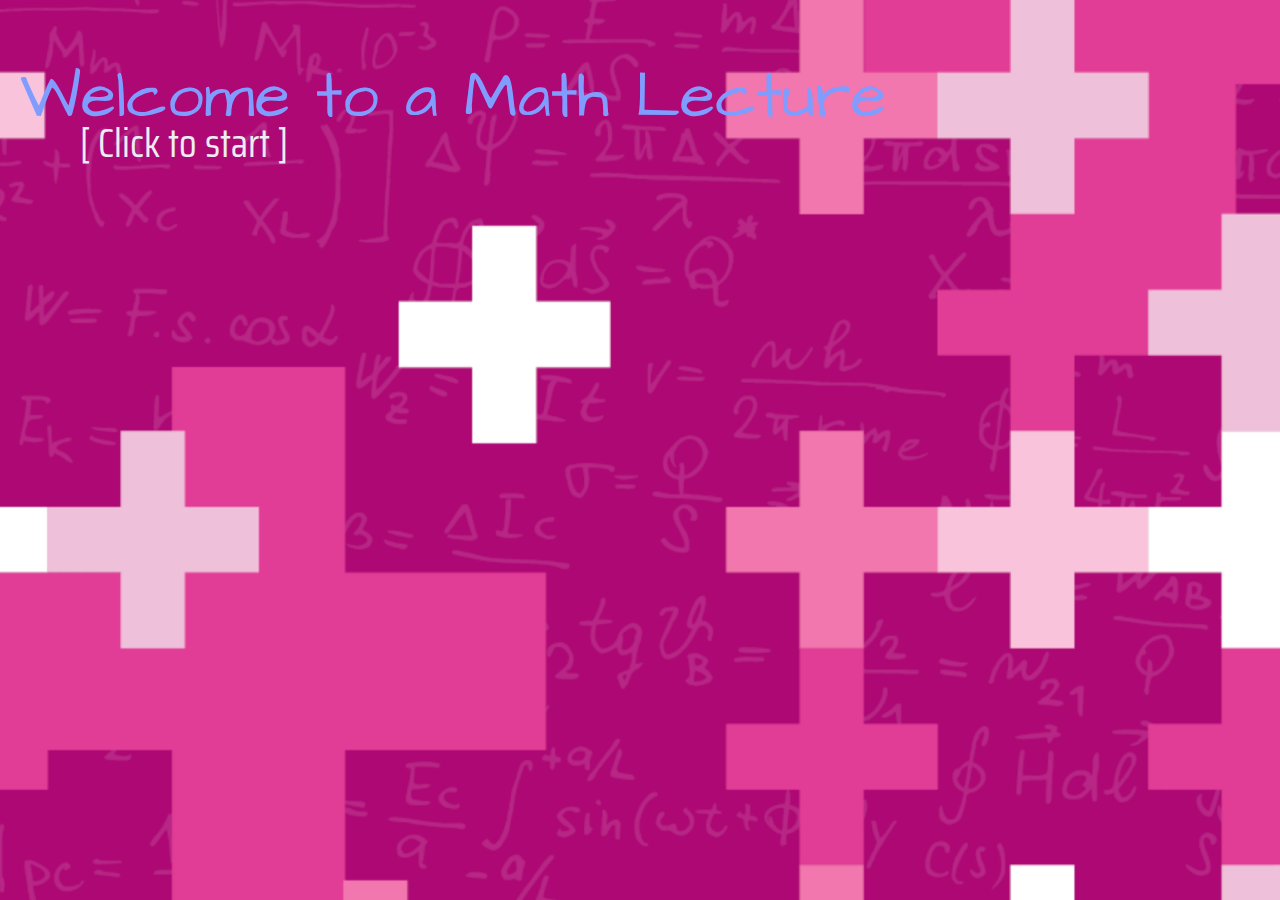
<file: index.html>
<!DOCTYPE html>
<html lang="en">

<head>
    <meta charset="UTF-8">
    <meta http-equiv="X-UA-Compatible" content="IE=edge">
    <meta name="viewport" content="width=device-width, initial-scale=1.0">
    <title>UW Math Simulator</title>
    <link rel="stylesheet" href="css/index.css">
    <link href="https://fonts.googleapis.com/css2?family=Saira+Condensed:wght@300&display=swap" rel="stylesheet">
    <link href="https://fonts.googleapis.com/css2?family=Architects+Daughter" rel="stylesheet">

</head>

<body>
    <div class="bg">
        <h1 class="sim-title"><br>Welcome to a Math Lecture</h1>
        <a class="click-start" style="text-decoration:none" href=default_view.html>
            [ Click to start ]</a>
    </div>

</body>
</html>
</file>
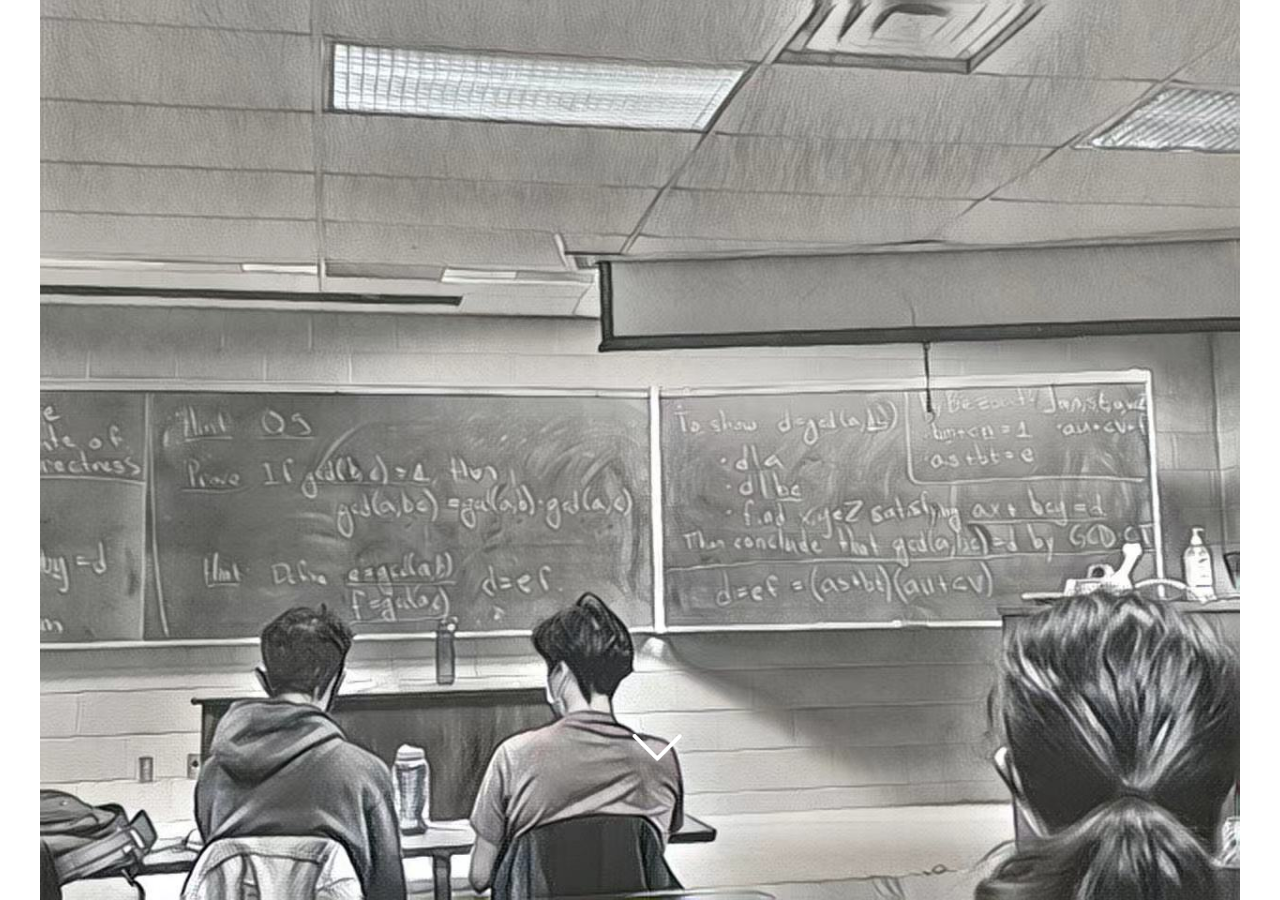
<file: board_view.html>
<!DOCTYPE html>
<html lang="en">

<head>
    <meta charset="UTF-8">
    <meta http-equiv="X-UA-Compatible" content="IE=edge">
    <meta name="viewport" content="width=device-width, initial-scale=1.0">
    <title>UW Math Simulator</title>
    <link rel="stylesheet" href="css/universal.css">
    <link rel="stylesheet" href="css/boardview.css">
</head>

<body>

    <div id="screen">
        <!-- board -->
        <div id="B_subview1" class="boardview_selection" style="top:42%; left:19%; height: 30%; width: 58%;">
            <p class="msg1">This proof is magic!</p>
        </div>

        <!-- down -->
        <a id="down_arrow" href="default_view.html">
            <img class="arrow_img" src="images/arrow.gif" style="top:75%; left:46%;">
        </a>


    </div>

</body>

</html>
</file>
<file: css/index.css>
body,
html {
    margin: 0%;
    height: 100%;
}

h1 {
    margin: 0%;
}


/* How to remove the white space on top and bottom? */

.bg {
    /* The image used */
    background-image: url("../images/menu_bg.png");
    /* Full height */
    height: 100%;
    /* Center and scale the image nicely */
    background-position: center;
    background-repeat: no-repeat;
    background-size: cover;
}

.sim-title {
    font-family: 'Architects Daughter';
    font-style: normal;
    font-weight: normal;
    font-size: 65px;
    line-height: 65px;
    margin-left: 20px;
    color: #809CFF;
}

.click-start {
    font-family: 'Saira Condensed', sans-serif;
    font-style: normal;
    font-size: 40px;
    line-height: 27px;
    margin-left: 80px;
    color: #EDEDF5;
}
</file>
<file: css/universal.css>
/* classmate subviews*/

.subview_selection {
    position: absolute;
    cursor: pointer;
}

.arrow_img {
    position: absolute;
    width: 10%;
}
</file>
<file: css/boardview.css>
body,
html {
    margin: 0%;
    height: 100%;
}

#screen {
    background-image: url("../images/board.jpg");
    height: 100%;
    background-position: center;
    background-repeat: no-repeat;
    background-size: contain;
}

.boardview_selection {
    position: absolute;
    cursor: pointer;
}

.boardview_selection:hover .msg1 {
    visibility: visible;
}

.msg1 {
    visibility: hidden;
    position: absolute;
    top: 100%;
    left: 65%;
    color: aliceblue;
    font-size: large;
    font-weight: bold;
    font-family: 'Franklin Gothic Medium', 'Arial Narrow', Arial, sans-serif;
}
</file>
